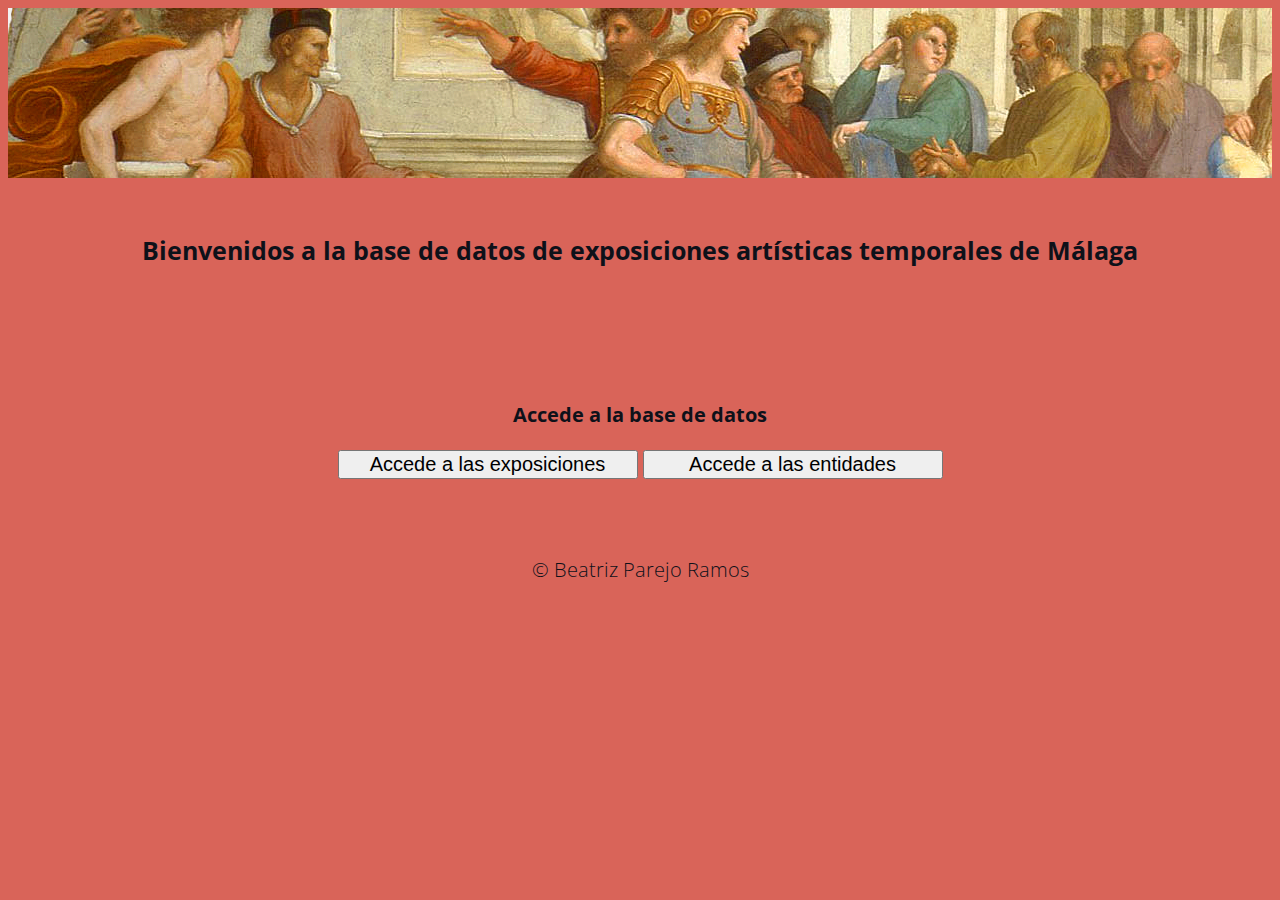
<file: index.html>
<html>
<head>
    <meta http-equiv="Content-Type" content="text/html; charset=UTF-8">
    <meta name="viewport" content="width=device-width, user-scalable=no, initial-scale=1, maximum-scale=1, minumun-scale=1">
     <link href="estilo.css" rel="stylesheet">
     <link href="imagenes/favicon.ico" rel="shortcut icon">
     
    <title>Base de datos de exposiciones artísticas</title>
    
</head>

<body class="portada">
    <header>
        
    </header>
<div class="wrap">
    <h2>Bienvenidos a la base de datos de exposiciones artísticas temporales de Málaga</h2>
    <br>
    <p>Accede a la base de datos</p>
    <button onclick="location.href='index.jsp'" type="button" class="boton">
        Accede a las exposiciones
    </button>
    <button onclick="location.href='museo.jsp'" type="button" class="boton">
        Accede a las entidades
    </button>
    <br>
</div>
    <br><br>
    <div class="copy">&copy; Beatriz Parejo Ramos</div>
</body>
</html>
</file>
<file: estilo.css>
/* 

    Author: Beatriz Parejo Ramos
*/

@charset "UTF-8";
@import url(https://fonts.googleapis.com/css?family=Open+Sans:300,400,700);

.portada {
    background-color: #d96459;
    font-size: 20px;
    color:#0E1119 ;
}
header {
    background-image: url(imagenes/header.jpg);
    height: 120px;
    padding-top: 50px;
}

.wrap {
    text-align: center;
    font-size: 20px;
    padding: 0px;
    margin-top: 60px;
    margin-left: 25px;
    margin-right: 25px;
}
.wrap h2{
    margin-bottom: 40px;
    color:#0E1119 ;
    font-size: 25px;
}

p{
    font-weight: bold;
}

.boton{
    width: 300px;
    font-size: 20px;
}
.copy {
    margin-top: 1em;
    text-align: center;
}

body {
    font-family: 'Open Sans', sans-serif;
    font-weight: 300;
    line-height: 1.42em;
    color:#A7A1AE;
    background-color:#1F2739;
}

h1 {
    font-size:3em; 
    font-weight: 300;
    line-height:1em;
    text-align: center;
    color: #4DC3FA;
}

h2 {
    font-size:2em; 
    font-weight: 700;
    text-align: center;
    display: block;
    line-height:1em;
    padding-bottom: 2em;
    color: #FB667A;
}

h3 {
    font-size:2em; 
    font-weight: 300;
    line-height:1em;
    text-align: center;
    color: #4DC3FA;
}

/* estilo de los botones*/
.icon {
    background: none;
    border: 0;
    color: inherit;
    line-height: normal;
    overflow: visible;
    text-align: center;
    -webkit-user-select: none;
    font-family: 'Open Sans', sans-serif;
    font-weight: bold;
    font-size: 1em;
}

form th input {
    text-align: center;
}

.container th h1 {
    font-weight: bold;
    font-size: 1em;
    text-align: center;
    color: #185875;
}
.container th h3 {
    font-weight: bold;
    font-size: 2em;
    text-align: center;
    color: #185875;
}

.container td {
    font-weight: normal;
    font-size: 1em;
    -webkit-box-shadow: 0 2px 2px -2px #0E1119;
    -moz-box-shadow: 0 2px 2px -2px #0E1119;
    box-shadow: 0 2px 2px -2px #0E1119;
}

.container {
    text-align: left;
    overflow: hidden;
    width: 90%;
    margin: 0 auto;
    display: table;
    padding: 0 0 10em 0;
}

.container td, .container th {
    padding-bottom: 1%;
    padding-top: 1%;
    padding-left:1%;  
    padding-right: 1%;
}

/* Background-color */
.container tr:nth-child(odd) {
    background-color: #323C50;
}

/* Background-color de las filas pares */
.container tr:nth-child(even) {
    background-color: #2C3446;
}

.container th {
    background-color: #1F2739;
}

.container td:first-child { color: #FB667A; }

.container tr:hover {
    background-color:#464A52 ; 
    -webkit-box-shadow: 0 6px 6px -6px #0E1119;
    -moz-box-shadow: 0 6px 6px -6px #0E1119;
    box-shadow: 0 6px 6px -6px #0E1119;
}

.volverIndice h1 {
    color:#f2e394;
    font-weight: bold;

}

/* Cajón con estilo resaltad y sombreado */
.container td:hover {
    background-color:#f2e394 ;
    color: #403E10;
    font-weight: bold;

    box-shadow:#FB667A -1px 1px, #FB667A -2px 2px, #FB667A -3px 3px, #FB667A -4px 4px, #FB667A -5px 5px, #FB667A -6px 6px;
    transform: translate3d(6px, -6px, 0);

    transition-delay: 0s;
    transition-duration: 0.4s;
    transition-property: all;
    transition-timing-function: line;
}

.formu{
    font-size: 1em;
    font-weight: bold;
}
a {
    text-decoration: none;  
}


@media (max-width: 800px) {
    .container td:nth-child(4),
    .container th:nth-child(4) { display: none; }
}
</file>
